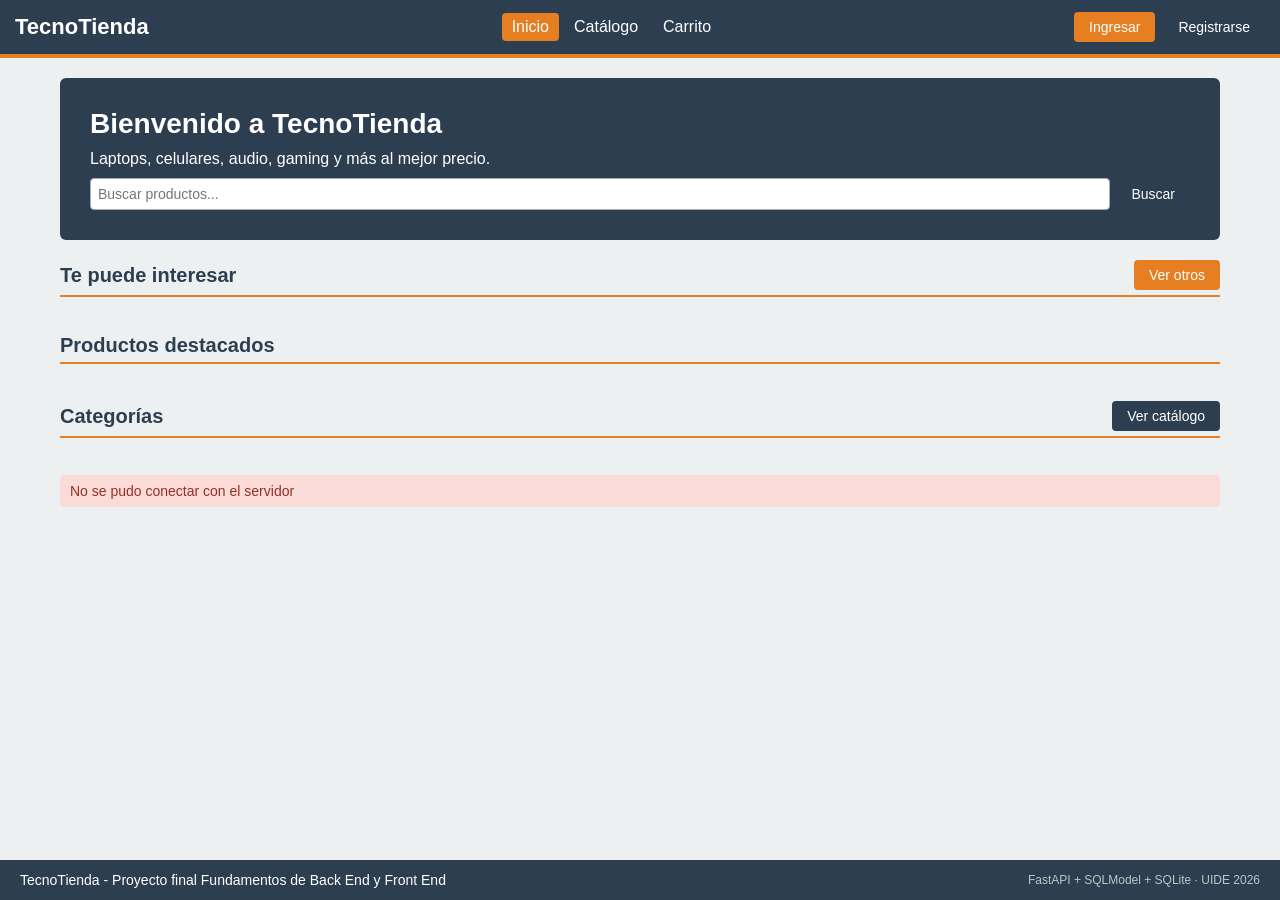
<file: frontend/index.html>
<!doctype html>
<html lang="es">
  <head>
    <meta charset="UTF-8" />
    <meta name="viewport" content="width=device-width, initial-scale=1.0" />
    <title>TecnoTienda | Inicio</title>
    <link rel="icon" href="data:," />
    <link rel="stylesheet" href="style.css" />
  </head>
  <body>
    <header id="site_header"></header>
    <main>
      <section class="hero">
        <h1>Bienvenido a TecnoTienda</h1>
        <p>Laptops, celulares, audio, gaming y más al mejor precio.</p>
        <form id="search_form" class="search_bar" role="search">
          <input type="search" id="search_input" placeholder="Buscar productos..." aria-label="Buscar productos" />
          <button type="submit">Buscar</button>
        </form>
      </section>

      <section class="home_section">
        <div class="section_header">
          <h2>Te puede interesar</h2>
          <button type="button" id="shuffle_button" class="button_light">Ver otros</button>
        </div>
        <div id="random_products" class="product_grid"></div>
      </section>

      <section class="home_section">
        <div class="section_header">
          <h2>Productos destacados</h2>
        </div>
        <div id="featured_products" class="product_grid"></div>
      </section>

      <section class="home_section">
        <div class="section_header">
          <h2>Categorías</h2>
          <a href="catalogo.html" class="button">Ver catálogo</a>
        </div>
        <div id="category_list" class="category_grid"></div>
      </section>
      <p id="page_message" class="message" hidden></p>
    </main>
    <footer id="site_footer"></footer>
    <script type="module" src="js/index.js"></script>
  </body>
</html>
</file>
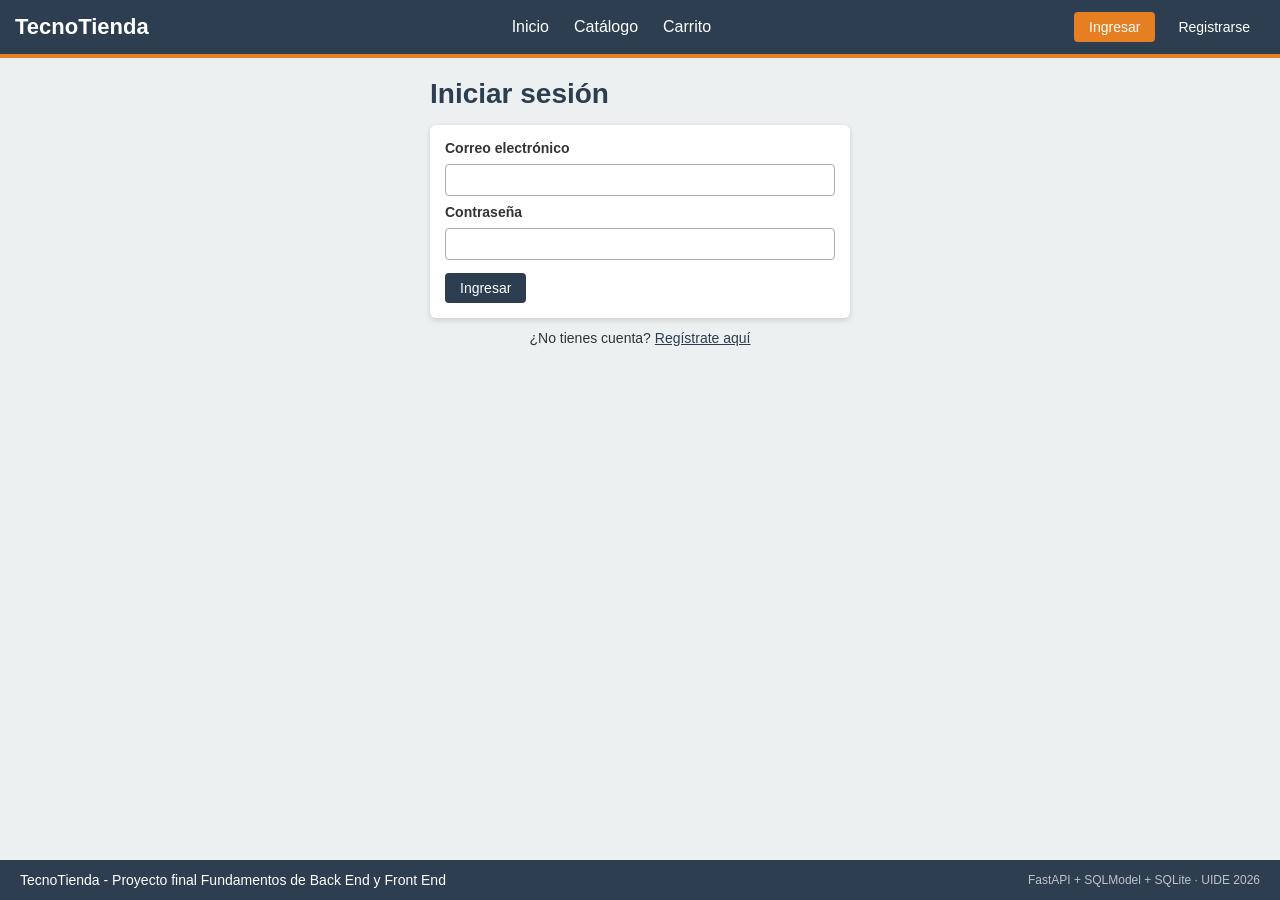
<file: frontend/admin.html>
<!doctype html>
<html lang="es">
  <head>
    <meta charset="UTF-8" />
    <meta name="viewport" content="width=device-width, initial-scale=1.0" />
    <title>TecnoTienda | Administración</title>
    <link rel="icon" href="data:," />
    <link rel="stylesheet" href="style.css" />
  </head>
  <body>
    <header id="site_header"></header>
    <main class="admin_layout">
      <h1>Panel de administración</h1>
      <nav class="admin_tabs" aria-label="Secciones de administración">
        <button type="button" class="tab active" data-tab="products_tab">Productos</button>
        <button type="button" class="tab" data-tab="categories_tab">Categorías</button>
        <button type="button" class="tab" data-tab="orders_tab">Pedidos</button>
      </nav>
      <p id="page_message" class="message" hidden></p>

      <section id="products_tab" class="admin_section">
        <form id="product_form" class="form_card admin_form" novalidate>
          <h2 id="product_form_title">Agregar producto</h2>
          <label for="product_name">Nombre</label>
          <input type="text" id="product_name" required />
          <label for="product_description">Descripción</label>
          <textarea id="product_description" rows="3" required></textarea>
          <div class="form_row">
            <div class="form_field">
              <label for="product_price">Precio (USD)</label>
              <input type="number" id="product_price" step="0.01" min="0.01" required />
            </div>
            <div class="form_field">
              <label for="product_stock">Stock</label>
              <input type="number" id="product_stock" step="1" min="0" required />
            </div>
          </div>
          <label for="product_category">Categoría</label>
          <select id="product_category" required></select>
          <label for="product_image">Imagen (carpeta Assets)</label>
          <select id="product_image" required></select>
          <img id="image_preview" class="image_preview" alt="Vista previa" hidden />
          <label class="checkbox_label"><input type="checkbox" id="product_featured" /> Producto destacado</label>
          <div class="form_actions">
            <button type="submit" id="product_save">Guardar</button>
            <button type="button" id="product_cancel" class="button_secondary" hidden>Cancelar</button>
          </div>
        </form>
        <div class="admin_list_box">
          <div class="section_header">
            <h2>Productos (<span id="product_count">0</span>)</h2>
            <input type="search" id="product_filter" class="admin_filter" placeholder="Filtrar..." aria-label="Filtrar productos" />
          </div>
          <div id="product_list" class="admin_list"></div>
        </div>
      </section>

      <section id="categories_tab" class="admin_section" hidden>
        <form id="category_form" class="form_card admin_form" novalidate>
          <h2 id="category_form_title">Agregar categoría</h2>
          <label for="category_name">Nombre</label>
          <input type="text" id="category_name" required />
          <label for="category_description">Descripción</label>
          <textarea id="category_description" rows="2" required></textarea>
          <div class="form_actions">
            <button type="submit" id="category_save">Guardar</button>
            <button type="button" id="category_cancel" class="button_secondary" hidden>Cancelar</button>
          </div>
        </form>
        <div class="admin_list_box">
          <h2>Categorías</h2>
          <div id="category_list" class="admin_list"></div>
        </div>
      </section>

      <section id="orders_tab" class="admin_section admin_orders" hidden>
        <div class="section_header">
          <h2>Pedidos registrados</h2>
          <select id="order_filter" class="admin_filter" aria-label="Filtrar por estado">
            <option value="">Todos los estados</option>
            <option value="pendiente">Pendiente</option>
            <option value="procesando">Procesando</option>
            <option value="enviado">Enviado</option>
            <option value="entregado">Entregado</option>
          </select>
        </div>
        <div id="admin_order_list" class="admin_list"></div>
      </section>
    </main>
    <footer id="site_footer"></footer>
    <script type="module" src="js/admin.js"></script>
  </body>
</html>
</file>
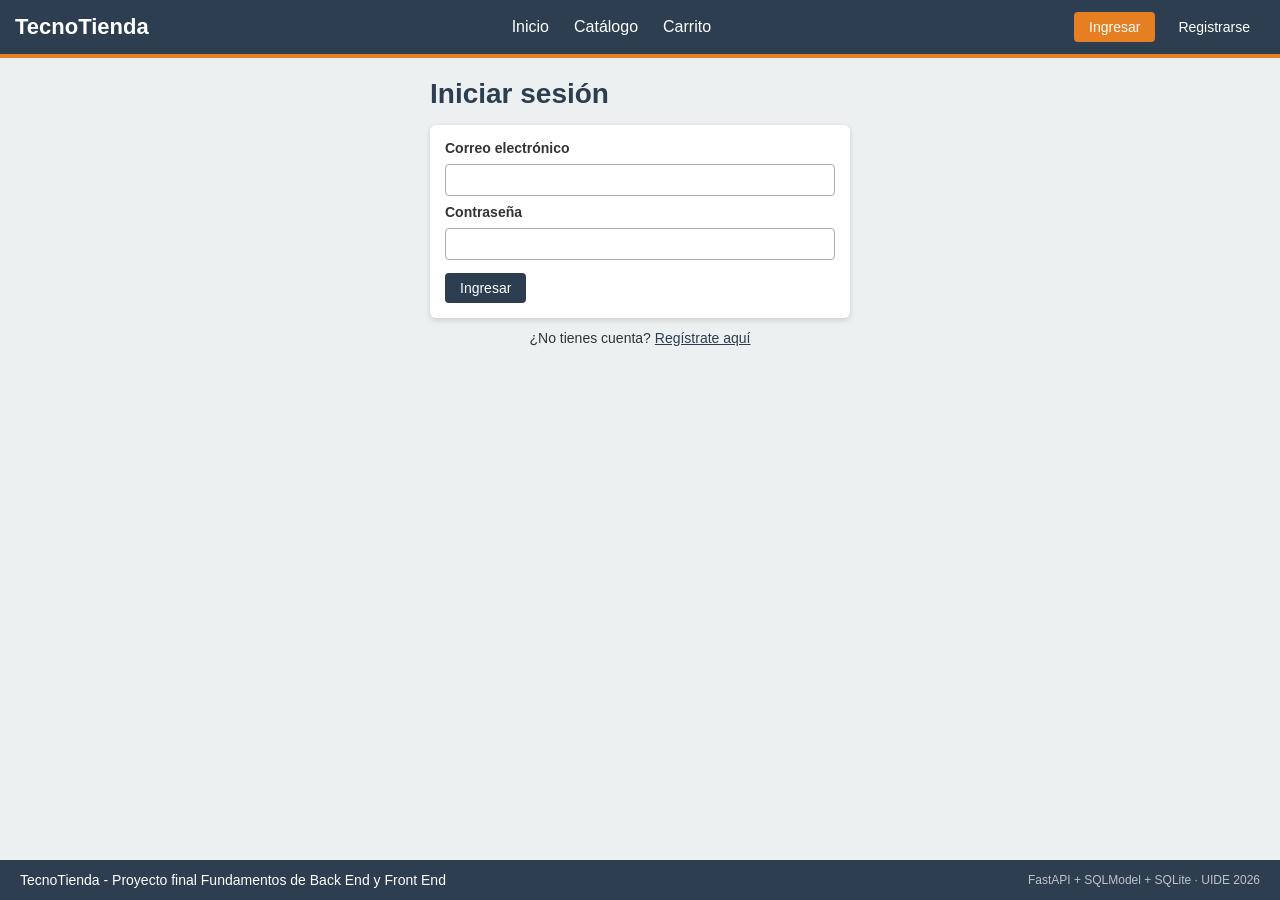
<file: frontend/carrito.html>
<!doctype html>
<html lang="es">
  <head>
    <meta charset="UTF-8" />
    <meta name="viewport" content="width=device-width, initial-scale=1.0" />
    <title>TecnoTienda | Carrito</title>
    <link rel="icon" href="data:," />
    <link rel="stylesheet" href="style.css" />
  </head>
  <body>
    <header id="site_header"></header>
    <main class="cart_layout">
      <h1 class="page_title">Mi carrito</h1>
      <p id="page_message" class="message page_message" hidden></p>
      <section id="cart_items" class="cart_items" aria-label="Productos en el carrito"></section>
      <aside id="cart_summary" class="cart_summary" hidden>
        <h2>Resumen</h2>
        <p class="summary_row"><span>Productos</span><span id="summary_count"></span></p>
        <p class="summary_row summary_total"><span>Total</span><span id="summary_total"></span></p>
        <p class="summary_note">El pago es simulado, no se realiza ningún cobro.</p>
        <button type="button" id="checkout_button">Confirmar compra</button>
        <button type="button" id="clear_button" class="button_secondary">Vaciar carrito</button>
      </aside>
    </main>
    <footer id="site_footer"></footer>
    <script type="module" src="js/carrito.js"></script>
  </body>
</html>
</file>
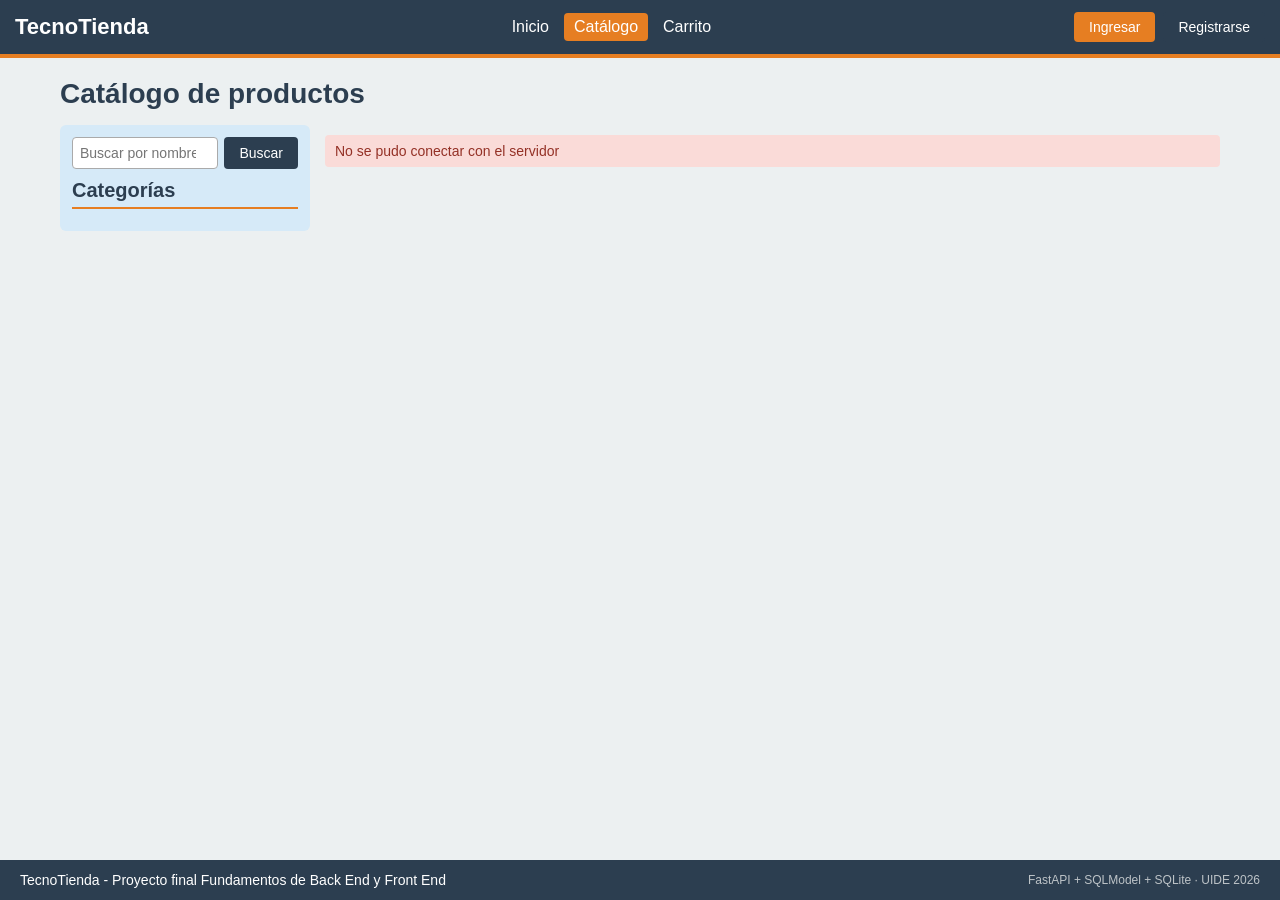
<file: frontend/catalogo.html>
<!doctype html>
<html lang="es">
  <head>
    <meta charset="UTF-8" />
    <meta name="viewport" content="width=device-width, initial-scale=1.0" />
    <title>TecnoTienda | Catálogo</title>
    <link rel="icon" href="data:," />
    <link rel="stylesheet" href="style.css" />
  </head>
  <body>
    <header id="site_header"></header>
    <main class="catalog_layout">
      <h1 class="catalog_title">Catálogo de productos</h1>
      <aside class="filters">
        <form id="search_form" class="search_bar" role="search">
          <input type="search" id="search_input" placeholder="Buscar por nombre o descripción" aria-label="Buscar productos" />
          <button type="submit">Buscar</button>
        </form>
        <h2>Categorías</h2>
        <div id="category_chips" class="chips"></div>
      </aside>
      <section class="catalog_results">
        <p id="result_count" class="result_count"></p>
        <p id="page_message" class="message" hidden></p>
        <div id="product_list" class="product_grid"></div>
      </section>
    </main>
    <footer id="site_footer"></footer>
    <script type="module" src="js/catalogo.js"></script>
  </body>
</html>
</file>
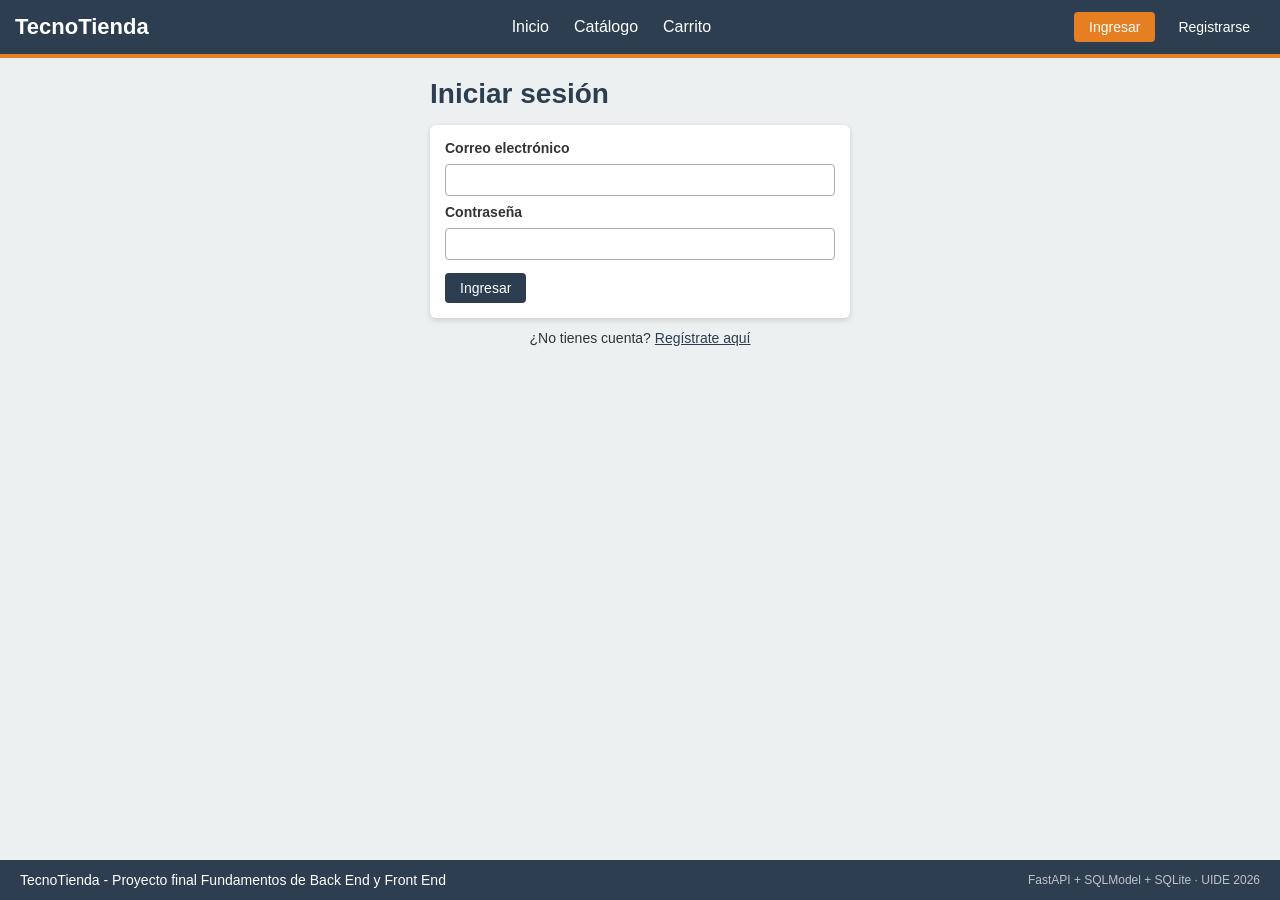
<file: frontend/login.html>
<!doctype html>
<html lang="es">
  <head>
    <meta charset="UTF-8" />
    <meta name="viewport" content="width=device-width, initial-scale=1.0" />
    <title>TecnoTienda | Iniciar sesión</title>
    <link rel="icon" href="data:," />
    <link rel="stylesheet" href="style.css" />
  </head>
  <body>
    <header id="site_header"></header>
    <main class="auth_layout">
      <section class="auth_box">
        <h1>Iniciar sesión</h1>
        <form id="login_form" class="form_card" novalidate>
          <label for="email">Correo electrónico</label>
          <input type="email" id="email" autocomplete="email" required />
          <label for="password">Contraseña</label>
          <input type="password" id="password" autocomplete="current-password" required />
          <div class="form_actions">
            <button type="submit" id="submit_button">Ingresar</button>
          </div>
        </form>
        <p id="form_message" class="message" hidden></p>
        <p class="auth_switch">¿No tienes cuenta? <a id="switch_link" href="registro.html">Regístrate aquí</a></p>
      </section>
    </main>
    <footer id="site_footer"></footer>
    <script type="module" src="js/login.js"></script>
  </body>
</html>
</file>
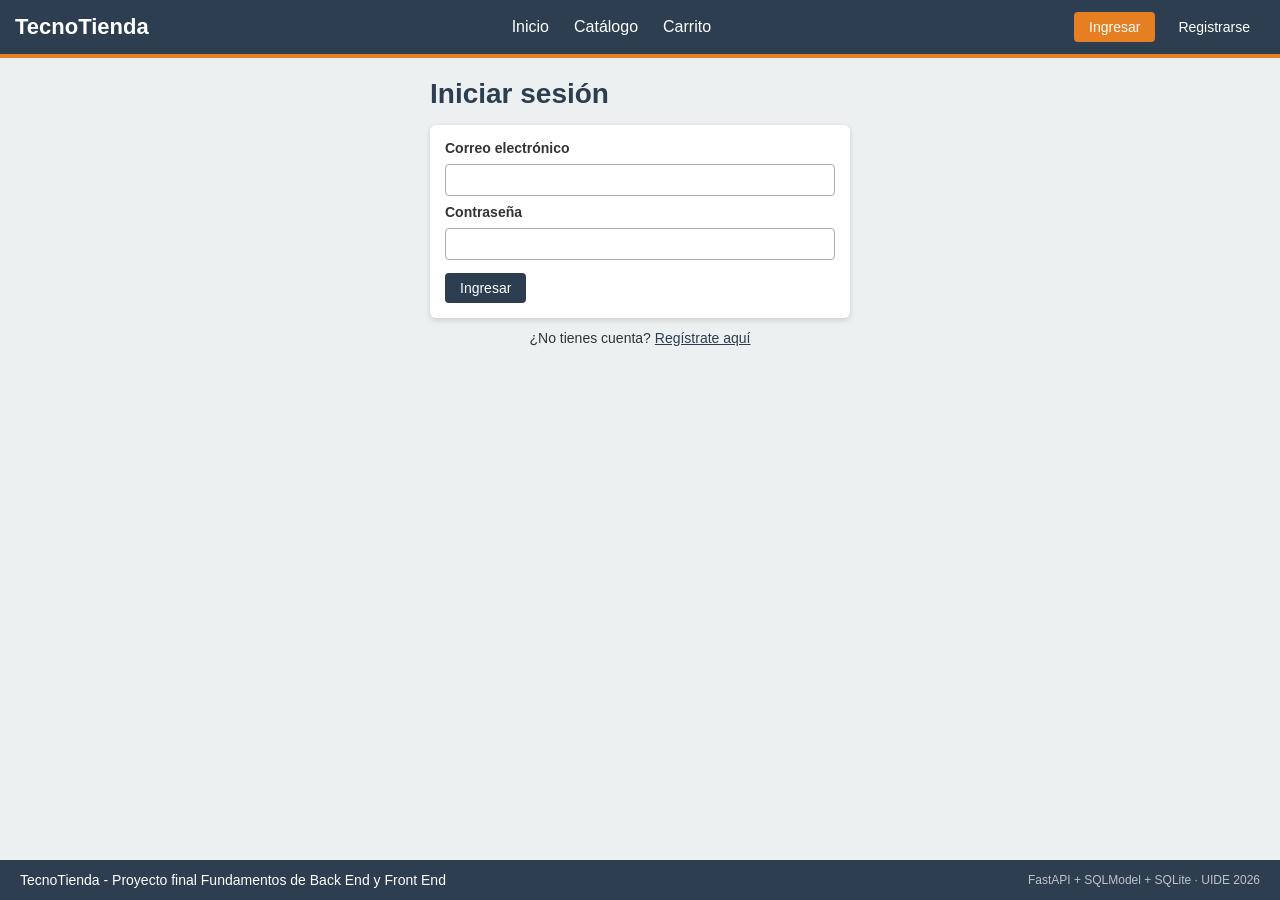
<file: frontend/pedidos.html>
<!doctype html>
<html lang="es">
  <head>
    <meta charset="UTF-8" />
    <meta name="viewport" content="width=device-width, initial-scale=1.0" />
    <title>TecnoTienda | Mis pedidos</title>
    <link rel="icon" href="data:," />
    <link rel="stylesheet" href="style.css" />
  </head>
  <body>
    <header id="site_header"></header>
    <main class="orders_layout">
      <h1 class="page_title">Mis pedidos</h1>
      <p id="page_message" class="message page_message" hidden></p>
      <section id="order_list" class="order_list" aria-label="Historial de pedidos"></section>
      <section id="order_detail" class="order_detail" aria-live="polite" hidden></section>
    </main>
    <footer id="site_footer"></footer>
    <script type="module" src="js/pedidos.js"></script>
  </body>
</html>
</file>
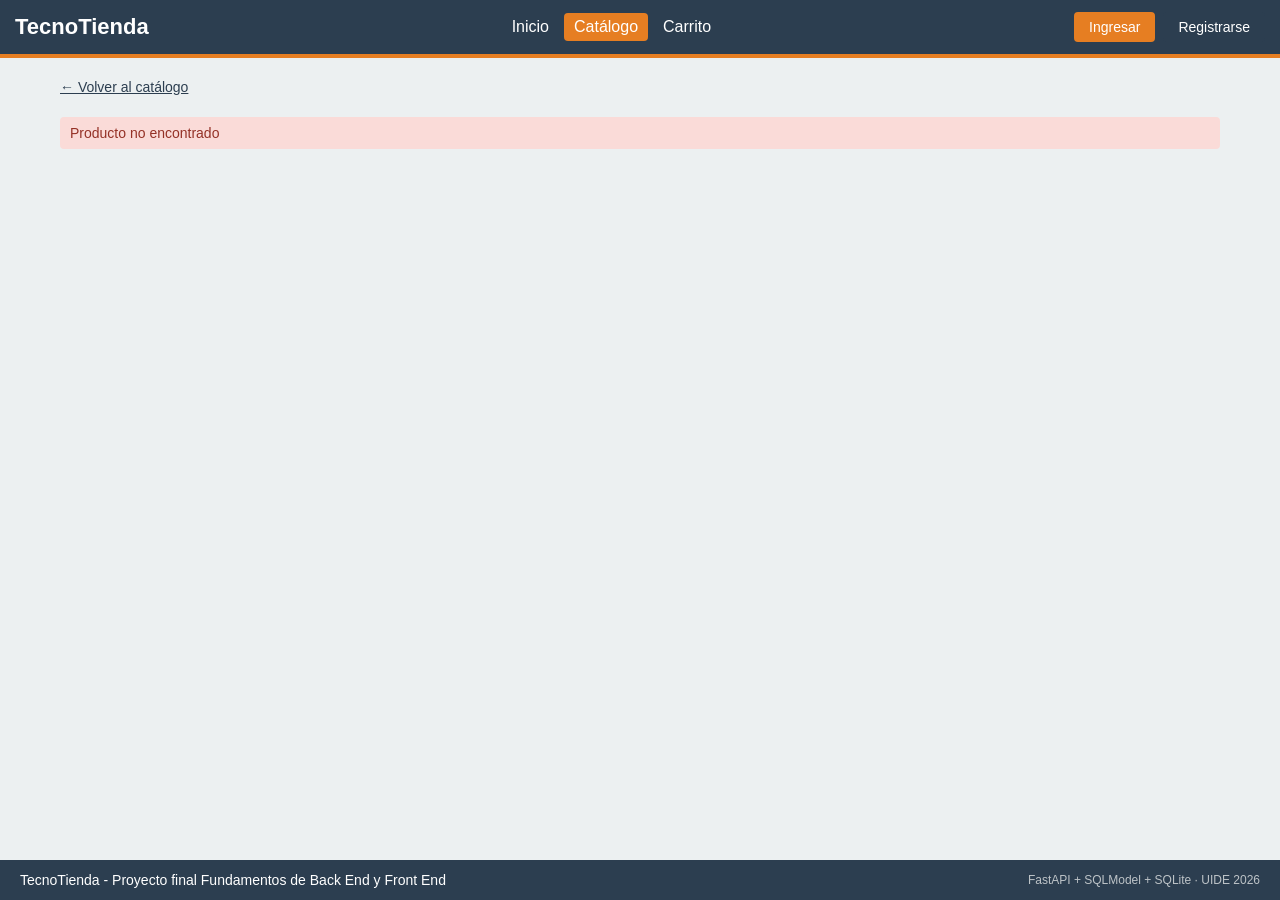
<file: frontend/producto.html>
<!doctype html>
<html lang="es">
  <head>
    <meta charset="UTF-8" />
    <meta name="viewport" content="width=device-width, initial-scale=1.0" />
    <title>TecnoTienda | Producto</title>
    <link rel="icon" href="data:," />
    <link rel="stylesheet" href="style.css" />
  </head>
  <body>
    <header id="site_header"></header>
    <main>
      <a href="catalogo.html" class="back_link">← Volver al catálogo</a>
      <p id="page_message" class="message" hidden></p>
      <article id="product_detail" class="product_detail" hidden>
        <div class="detail_image_box">
          <img id="detail_image" class="detail_image" alt="" />
        </div>
        <div class="detail_info">
          <a id="detail_category" class="card_category"></a>
          <h1 id="detail_name"></h1>
          <p id="detail_price" class="price detail_price"></p>
          <p id="detail_stock" class="stock"></p>
          <p id="detail_description" class="detail_description"></p>
          <form id="add_form" class="add_form">
            <label for="quantity">Cantidad</label>
            <div class="quantity_row">
              <input type="number" id="quantity" min="1" value="1" required />
              <button type="submit" id="add_button">Agregar al carrito</button>
            </div>
          </form>
          <p id="add_message" class="message" hidden></p>
        </div>
      </article>
    </main>
    <footer id="site_footer"></footer>
    <script type="module" src="js/producto.js"></script>
  </body>
</html>
</file>
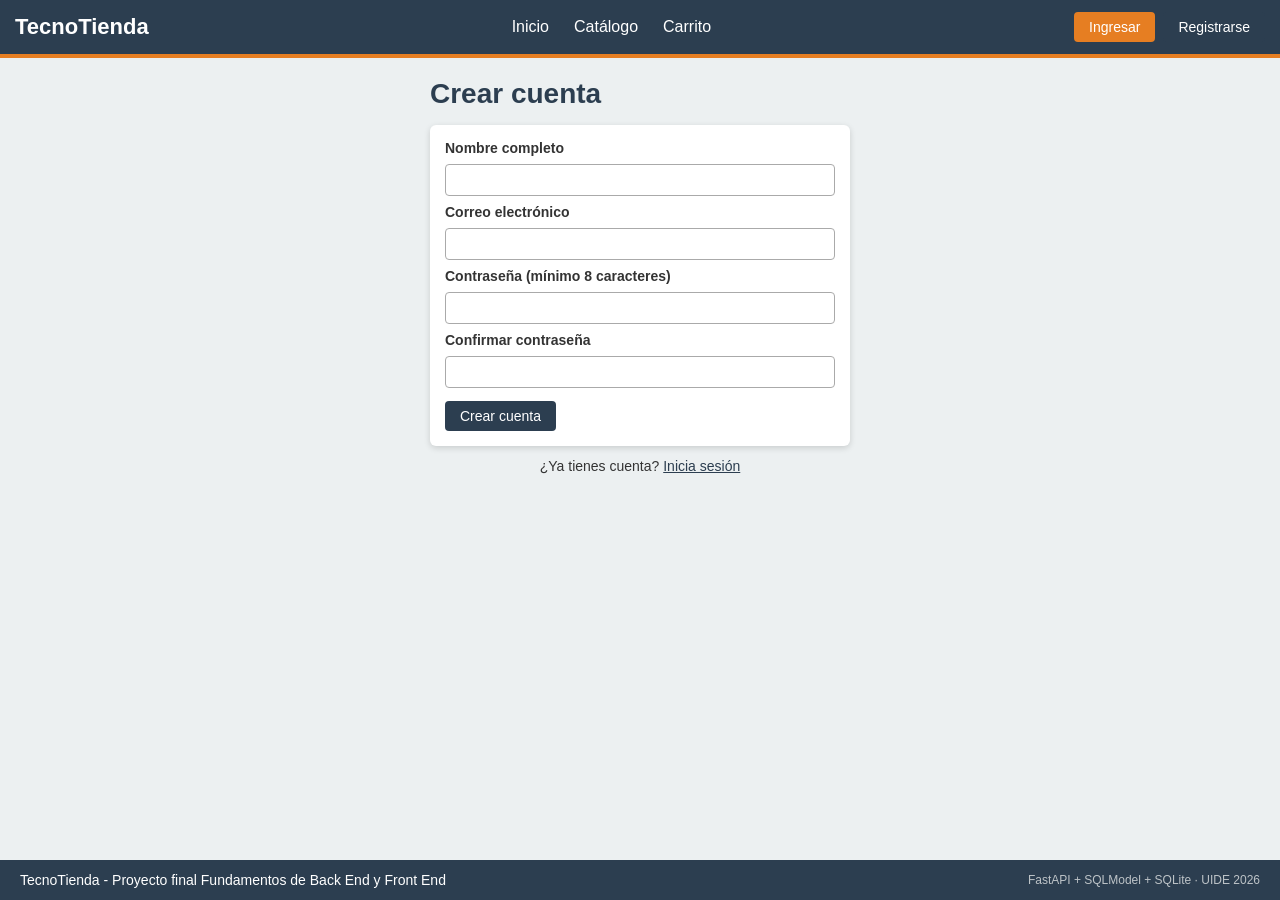
<file: frontend/registro.html>
<!doctype html>
<html lang="es">
  <head>
    <meta charset="UTF-8" />
    <meta name="viewport" content="width=device-width, initial-scale=1.0" />
    <title>TecnoTienda | Registro</title>
    <link rel="icon" href="data:," />
    <link rel="stylesheet" href="style.css" />
  </head>
  <body>
    <header id="site_header"></header>
    <main class="auth_layout">
      <section class="auth_box">
        <h1>Crear cuenta</h1>
        <form id="register_form" class="form_card" novalidate>
          <label for="nombre">Nombre completo</label>
          <input type="text" id="nombre" autocomplete="name" required />
          <label for="email">Correo electrónico</label>
          <input type="email" id="email" autocomplete="email" required />
          <label for="password">Contraseña (mínimo 8 caracteres)</label>
          <input type="password" id="password" autocomplete="new-password" required />
          <label for="confirm_password">Confirmar contraseña</label>
          <input type="password" id="confirm_password" autocomplete="new-password" required />
          <div class="form_actions">
            <button type="submit" id="submit_button">Crear cuenta</button>
          </div>
        </form>
        <p id="form_message" class="message" hidden></p>
        <p class="auth_switch">¿Ya tienes cuenta? <a id="switch_link" href="login.html">Inicia sesión</a></p>
      </section>
    </main>
    <footer id="site_footer"></footer>
    <script type="module" src="js/registro.js"></script>
  </body>
</html>
</file>
<file: frontend/style.css>
* {
  margin: 0;
  padding: 0;
  box-sizing: border-box;
}

[hidden] {
  display: none !important;
}

body {
  font-family: Arial, Helvetica, sans-serif;
  background: #ecf0f1;
  color: #333;
  min-height: 100vh;
  display: grid;
  grid-template-rows: auto 1fr auto;
  grid-template-areas:
    "header"
    "main"
    "footer";
}

#site_header {
  grid-area: header;
}

main {
  grid-area: main;
  padding: 15px;
  width: 100%;
  max-width: 1200px;
  margin: 0 auto;
}

#site_footer {
  grid-area: footer;
}

a {
  color: #2c3e50;
}

h1 {
  color: #2c3e50;
  margin-bottom: 15px;
  font-size: 24px;
}

h2 {
  color: #2c3e50;
  font-size: 20px;
  margin-bottom: 10px;
  border-bottom: 2px solid #e67e22;
  padding-bottom: 5px;
}

.main_nav {
  display: flex;
  flex-wrap: wrap;
  align-items: center;
  justify-content: space-between;
  gap: 10px;
  padding: 12px 15px;
  background: #2c3e50;
  color: white;
  border-bottom: 4px solid #e67e22;
}

.brand {
  color: white;
  font-size: 22px;
  font-weight: bold;
  text-decoration: none;
}

.nav_list {
  display: flex;
  flex-wrap: wrap;
  gap: 5px;
  list-style: none;
  order: 3;
  width: 100%;
}

.nav_link {
  display: flex;
  align-items: center;
  gap: 5px;
  color: white;
  text-decoration: none;
  padding: 5px 10px;
  border-radius: 4px;
}

.nav_link:hover,
.nav_link.active {
  background: #e67e22;
}

.cart_badge {
  background: #e74c3c;
  color: white;
  font-size: 12px;
  font-weight: bold;
  border-radius: 10px;
  padding: 1px 7px;
}

.cart_badge[hidden] {
  display: none;
}

.user_area {
  display: flex;
  align-items: center;
  gap: 8px;
  font-size: 14px;
}

.role_tag {
  background: #e67e22;
  border-radius: 4px;
  padding: 2px 6px;
  font-size: 12px;
  font-weight: bold;
}

.button,
button {
  display: inline-block;
  padding: 7px 15px;
  background: #2c3e50;
  color: white;
  border: none;
  border-radius: 4px;
  cursor: pointer;
  font-size: 14px;
  text-decoration: none;
  text-align: center;
  font-family: Arial, Helvetica, sans-serif;
}

.button:hover,
button:hover {
  background: #e67e22;
}

.button_light {
  background: #e67e22;
}

.button_light:hover {
  background: #ca6f1e;
}

.button_danger {
  background: #e74c3c;
}

.button_danger:hover {
  background: #c0392b;
}

.button_secondary {
  background: #95a5a6;
}

button:disabled {
  background: #bdc3c7;
  cursor: not-allowed;
}

.form_card {
  display: flex;
  flex-direction: column;
  gap: 8px;
  background: white;
  padding: 15px;
  border-radius: 6px;
  box-shadow: 0 2px 6px rgba(0, 0, 0, 0.15);
}

.form_card label {
  font-size: 14px;
  font-weight: bold;
}

input,
textarea,
select {
  width: 100%;
  padding: 7px;
  border: 1px solid #aaa;
  border-radius: 4px;
  font-family: Arial, Helvetica, sans-serif;
  font-size: 14px;
}

input:focus,
textarea:focus,
select:focus {
  border-color: #e67e22;
  outline: none;
}

.form_actions {
  display: flex;
  flex-wrap: wrap;
  gap: 8px;
  margin-top: 5px;
}

.message {
  padding: 8px 10px;
  border-radius: 4px;
  font-size: 14px;
  margin: 10px 0;
}

.message[hidden] {
  display: none;
}

.message_info {
  background: #d6eaf8;
  color: #1b4f72;
}

.message_success {
  background: #d4efdf;
  color: #1e8449;
}

.message_error {
  background: #fadbd8;
  color: #943126;
}

.empty_state {
  background: white;
  padding: 20px;
  border-radius: 6px;
  text-align: center;
  color: #7f8c8d;
}

.product_grid {
  display: grid;
  grid-template-columns: repeat(auto-fill, minmax(150px, 1fr));
  gap: 12px;
}

.product_card {
  display: flex;
  flex-direction: column;
  gap: 6px;
  padding: 12px;
  background: white;
  border-top: 4px solid #2c3e50;
  border-radius: 6px;
  box-shadow: 0 2px 6px rgba(0, 0, 0, 0.15);
}

.product_card:hover {
  border-top-color: #e67e22;
  box-shadow: 0 4px 12px rgba(0, 0, 0, 0.25);
}

.product_image {
  width: 100%;
  height: 130px;
  object-fit: contain;
  background: white;
  border-radius: 4px;
}

.card_category {
  font-size: 12px;
  color: #e67e22;
  font-weight: bold;
  text-transform: uppercase;
}

.product_card h3 {
  font-size: 16px;
}

.product_card h3 a {
  text-decoration: none;
}

.card_description {
  font-size: 13px;
  color: #555;
}

.card_footer {
  display: flex;
  flex-wrap: wrap;
  align-items: center;
  justify-content: space-between;
  gap: 4px;
  margin-top: auto;
}

.price {
  color: #27ae60;
  font-weight: bold;
  font-size: 18px;
}

.stock {
  font-size: 12px;
  font-weight: bold;
}

.stock_ok {
  color: #27ae60;
}

.stock_low {
  color: #e67e22;
}

.stock_out {
  color: #e74c3c;
}

.footer_content {
  display: flex;
  flex-direction: column;
  align-items: center;
  gap: 4px;
  text-align: center;
  padding: 12px;
  background: #2c3e50;
  color: white;
  font-size: 14px;
}

.footer_small {
  font-size: 12px;
  color: #bdc3c7;
}

.hero {
  display: flex;
  flex-direction: column;
  gap: 10px;
  background: #2c3e50;
  color: white;
  padding: 20px 15px;
  border-radius: 6px;
  margin-bottom: 20px;
}

.hero h1 {
  color: white;
  margin-bottom: 0;
}

.search_bar {
  display: flex;
  gap: 6px;
}

.search_bar input {
  flex: 1;
}

.home_section {
  margin-bottom: 25px;
}

.section_header {
  display: flex;
  flex-wrap: wrap;
  align-items: center;
  justify-content: space-between;
  gap: 8px;
  border-bottom: 2px solid #e67e22;
  margin-bottom: 12px;
  padding-bottom: 5px;
}

.section_header h2 {
  border-bottom: none;
  margin-bottom: 0;
  padding-bottom: 0;
}

.category_grid {
  display: grid;
  grid-template-columns: repeat(auto-fill, minmax(140px, 1fr));
  gap: 10px;
}

.category_card {
  display: flex;
  flex-direction: column;
  gap: 4px;
  background: #d6eaf8;
  border-left: 4px solid #2c3e50;
  border-radius: 6px;
  padding: 12px;
  text-decoration: none;
}

.category_card:hover {
  border-left-color: #e67e22;
  background: #c3dff3;
}

.category_card p {
  font-size: 13px;
  color: #555;
}

.catalog_layout {
  display: grid;
  grid-template-columns: 1fr;
  grid-template-areas:
    "title"
    "filters"
    "results";
  gap: 15px;
  align-items: start;
  align-content: start;
}

.catalog_title {
  grid-area: title;
  margin-bottom: 0;
}

.filters {
  grid-area: filters;
  display: flex;
  flex-direction: column;
  gap: 10px;
  background: #d6eaf8;
  padding: 12px;
  border-radius: 6px;
}

.filters h2 {
  margin-bottom: 0;
}

.catalog_results {
  grid-area: results;
}

.chips {
  display: flex;
  flex-wrap: wrap;
  gap: 6px;
}

.chip {
  background: white;
  color: #2c3e50;
  border: 1px solid #2c3e50;
  border-radius: 15px;
  padding: 5px 12px;
}

.chip:hover {
  color: white;
}

.chip_active {
  background: #2c3e50;
  color: white;
}

.result_count {
  font-size: 14px;
  color: #555;
  margin-bottom: 10px;
}

.back_link {
  display: inline-block;
  margin-bottom: 12px;
  font-size: 14px;
}

.product_detail {
  display: grid;
  grid-template-columns: 1fr;
  gap: 15px;
  background: white;
  border-top: 4px solid #2c3e50;
  border-radius: 6px;
  padding: 15px;
  box-shadow: 0 2px 6px rgba(0, 0, 0, 0.15);
}

.product_detail[hidden] {
  display: none;
}

.detail_image {
  width: 100%;
  max-height: 320px;
  object-fit: contain;
}

.detail_info {
  display: flex;
  flex-direction: column;
  gap: 8px;
}

.detail_info h1 {
  margin-bottom: 0;
}

.detail_price {
  font-size: 26px;
}

.detail_description {
  line-height: 1.5;
}

.add_form {
  display: flex;
  flex-direction: column;
  gap: 5px;
  margin-top: 5px;
}

.add_form label {
  font-weight: bold;
  font-size: 14px;
}

.quantity_row {
  display: flex;
  gap: 8px;
}

.quantity_row input {
  width: 80px;
}

.quantity_row button {
  flex: 1;
}

.auth_layout {
  display: grid;
  justify-items: center;
  align-content: start;
}

.auth_box {
  width: 100%;
  max-width: 420px;
}

.auth_switch {
  margin-top: 12px;
  font-size: 14px;
  text-align: center;
}

.page_title {
  grid-area: title;
  margin-bottom: 0;
}

.page_message {
  grid-area: message;
  margin: 0;
}

.empty_state {
  display: flex;
  flex-direction: column;
  align-items: center;
  gap: 10px;
}

.cart_layout,
.orders_layout {
  display: grid;
  grid-template-columns: 1fr;
  grid-template-areas:
    "title"
    "message"
    "items"
    "side";
  gap: 15px;
  align-content: start;
}

.cart_items {
  grid-area: items;
  display: flex;
  flex-direction: column;
  gap: 10px;
}

.cart_item {
  display: grid;
  grid-template-columns: 70px 1fr;
  gap: 10px;
  background: white;
  border-left: 4px solid #2c3e50;
  border-radius: 6px;
  padding: 10px;
  box-shadow: 0 2px 6px rgba(0, 0, 0, 0.15);
}

.cart_image {
  width: 70px;
  height: 70px;
  object-fit: contain;
}

.cart_info {
  display: flex;
  flex-direction: column;
  gap: 3px;
}

.cart_info h3 {
  font-size: 16px;
}

.cart_info h3 a {
  text-decoration: none;
}

.cart_unit,
.cart_stock {
  font-size: 13px;
  color: #555;
}

.cart_controls {
  grid-column: 1 / -1;
  display: flex;
  align-items: center;
  gap: 10px;
}

.cart_quantity {
  width: 70px;
}

.cart_subtotal {
  flex: 1;
  text-align: right;
  font-weight: bold;
  color: #27ae60;
}

.cart_summary {
  grid-area: side;
  display: flex;
  flex-direction: column;
  gap: 10px;
  background: white;
  border-top: 4px solid #e67e22;
  border-radius: 6px;
  padding: 15px;
  box-shadow: 0 2px 6px rgba(0, 0, 0, 0.15);
}

.cart_summary[hidden] {
  display: none;
}

.summary_row {
  display: flex;
  justify-content: space-between;
}

.summary_total {
  font-size: 20px;
  font-weight: bold;
  color: #2c3e50;
  border-top: 1px solid #ddd;
  padding-top: 8px;
}

.summary_note {
  font-size: 12px;
  color: #7f8c8d;
}

.order_list {
  grid-area: items;
  display: flex;
  flex-direction: column;
  gap: 10px;
}

.order_card {
  display: flex;
  flex-direction: column;
  gap: 6px;
  background: white;
  border-left: 4px solid #2c3e50;
  border-radius: 6px;
  padding: 12px;
  box-shadow: 0 2px 6px rgba(0, 0, 0, 0.15);
}

.order_card.selected {
  border-left-color: #e67e22;
  background: #fef5e7;
}

.order_card_header,
.order_card_footer,
.order_detail_header {
  display: flex;
  flex-wrap: wrap;
  align-items: center;
  justify-content: space-between;
  gap: 6px;
}

.order_card h3 {
  font-size: 17px;
}

.order_date {
  font-size: 13px;
  color: #7f8c8d;
}

.status {
  font-size: 12px;
  font-weight: bold;
  border-radius: 10px;
  padding: 3px 10px;
  color: white;
}

.status_pendiente {
  background: #f39c12;
}

.status_procesando {
  background: #2980b9;
}

.status_enviado {
  background: #8e44ad;
}

.status_entregado {
  background: #27ae60;
}

.order_detail {
  grid-area: side;
  display: flex;
  flex-direction: column;
  gap: 12px;
  background: white;
  border-top: 4px solid #e67e22;
  border-radius: 6px;
  padding: 15px;
  box-shadow: 0 2px 6px rgba(0, 0, 0, 0.15);
}

.order_detail[hidden] {
  display: none;
}

.order_detail h2 {
  border-bottom: none;
  margin-bottom: 0;
}

.status_steps {
  display: flex;
  list-style: none;
  gap: 4px;
}

.status_step {
  flex: 1;
  text-align: center;
  font-size: 11px;
  padding: 6px 2px;
  background: #ecf0f1;
  color: #7f8c8d;
  border-radius: 4px;
}

.status_step.done {
  background: #2c3e50;
  color: white;
}

.order_lines {
  display: flex;
  flex-direction: column;
  gap: 8px;
  list-style: none;
}

.order_line {
  display: flex;
  align-items: center;
  gap: 10px;
  border-bottom: 1px solid #eee;
  padding-bottom: 8px;
}

.order_line_image {
  width: 50px;
  height: 50px;
  object-fit: contain;
}

.order_line_info {
  display: flex;
  flex-direction: column;
  gap: 2px;
  flex: 1;
  font-size: 14px;
}

.order_line_subtotal {
  font-weight: bold;
}

.admin_layout {
  display: flex;
  flex-direction: column;
  gap: 12px;
}

.admin_layout h1 {
  margin-bottom: 0;
}

.admin_tabs {
  display: flex;
  gap: 5px;
  border-bottom: 2px solid #2c3e50;
}

.tab {
  flex: 1;
  background: #d6eaf8;
  color: #2c3e50;
  border-radius: 4px 4px 0 0;
}

.tab.active {
  background: #2c3e50;
  color: white;
}

.admin_section {
  display: grid;
  grid-template-columns: 1fr;
  gap: 15px;
  align-items: start;
}

.admin_section[hidden] {
  display: none;
}

.admin_orders {
  display: flex;
  flex-direction: column;
}

.admin_form h2 {
  margin-bottom: 0;
}

.form_row {
  display: flex;
  gap: 10px;
}

.form_field {
  display: flex;
  flex-direction: column;
  gap: 5px;
  flex: 1;
}

.checkbox_label {
  display: flex;
  align-items: center;
  gap: 8px;
}

.checkbox_label input {
  width: auto;
}

.image_preview {
  width: 100%;
  height: 120px;
  object-fit: contain;
  background: #f4f6f7;
  border-radius: 4px;
}

.image_preview[hidden] {
  display: none;
}

.admin_filter {
  width: auto;
  max-width: 180px;
}

.admin_list {
  display: flex;
  flex-direction: column;
  gap: 8px;
}

.admin_row {
  display: flex;
  flex-wrap: wrap;
  align-items: center;
  gap: 10px;
  background: white;
  border-left: 4px solid #2c3e50;
  border-radius: 6px;
  padding: 10px;
  box-shadow: 0 1px 4px rgba(0, 0, 0, 0.15);
}

.admin_thumb {
  width: 56px;
  height: 56px;
  object-fit: contain;
}

.admin_row_info {
  display: flex;
  flex-direction: column;
  gap: 3px;
  flex: 1;
  min-width: 180px;
  font-size: 14px;
}

.admin_row_info h3 {
  font-size: 15px;
}

.admin_meta {
  font-size: 12px;
  color: #7f8c8d;
}

.admin_row_actions {
  display: flex;
  flex-wrap: wrap;
  align-items: center;
  gap: 6px;
}

.stock_editor {
  display: flex;
  gap: 4px;
}

.stock_input {
  width: 70px;
}

.admin_order_items {
  font-size: 13px;
  padding-left: 18px;
}

@media (min-width: 600px) {
  main {
    padding: 20px;
  }

  h1 {
    font-size: 28px;
  }

  .product_grid {
    grid-template-columns: repeat(auto-fill, minmax(200px, 1fr));
    gap: 15px;
  }

  .product_image {
    height: 160px;
  }

  .hero {
    padding: 30px;
  }

  .product_detail {
    grid-template-columns: 1fr 1fr;
    padding: 25px;
  }

  .detail_image {
    max-height: 400px;
  }

  .cart_item {
    grid-template-columns: 90px 1fr auto;
    align-items: center;
  }

  .cart_image {
    width: 90px;
    height: 90px;
  }

  .cart_controls {
    grid-column: auto;
  }

  .status_step {
    font-size: 13px;
  }
}

@media (min-width: 900px) {
  .admin_section {
    grid-template-columns: 360px 1fr;
  }

  .admin_form {
    position: sticky;
    top: 10px;
  }

  .tab {
    flex: 0 0 160px;
  }

  .cart_layout,
  .orders_layout {
    grid-template-columns: 1fr 340px;
    grid-template-areas:
      "title title"
      "message message"
      "items side";
  }

  .orders_layout {
    grid-template-columns: 1fr 1.2fr;
  }

  .catalog_layout {
    grid-template-columns: 250px 1fr;
    grid-template-areas:
      "title title"
      "filters results";
  }

  .nav_list {
    order: 0;
    width: auto;
  }

  .footer_content {
    flex-direction: row;
    justify-content: space-between;
    padding: 12px 20px;
  }
}
</file>
